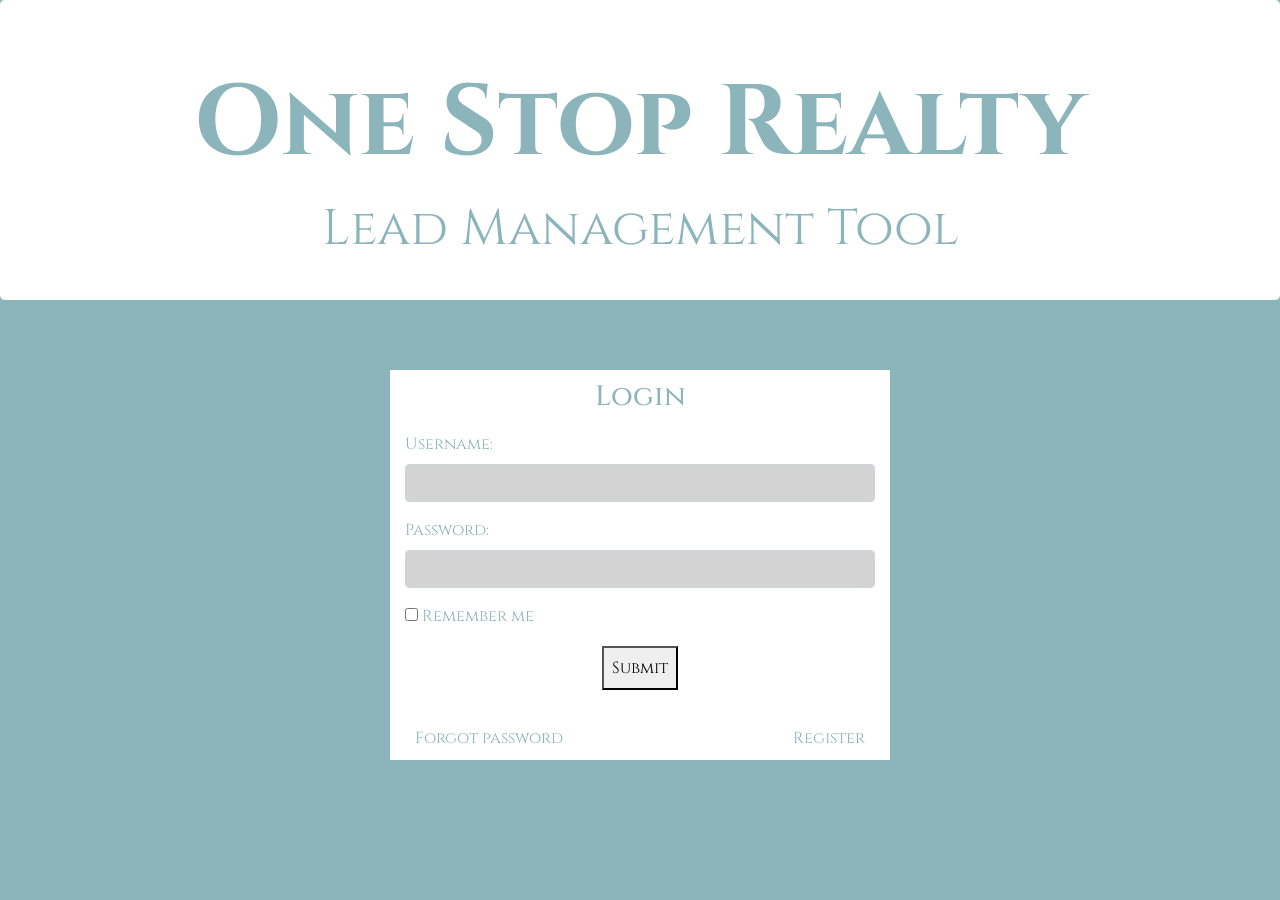
<file: index.html>
<!DOCTYPE html>
<html lang="en" dir="ltr">
  <head>
    <meta charset="utf-8">
    <!-- Latest compiled and minified CSS -->
<link rel="stylesheet" href="https://maxcdn.bootstrapcdn.com/bootstrap/4.3.1/css/bootstrap.min.css">

<!-- jQuery library -->
<script src="https://ajax.googleapis.com/ajax/libs/jquery/3.3.1/jquery.min.js"></script>

<!-- Popper JS -->
<script src="https://cdnjs.cloudflare.com/ajax/libs/popper.js/1.14.7/umd/popper.min.js"></script>

<!-- Latest compiled JavaScript -->
<script src="https://maxcdn.bootstrapcdn.com/bootstrap/4.3.1/js/bootstrap.min.js"></script>
<link href="https://fonts.googleapis.com/css?family=Cinzel" rel="stylesheet">
<link rel="stylesheet" href="css/main.css">
<link rel="stylesheet" href="css/index.css">
    <title>One Stop Realtor Login</title>
  </head>
  <body>
    <!-- font-family: 'Cinzel', serif; -->
    <div class="jumbotron vertical-align-center">
      <h1>One Stop Realty</h1>
      <p>Lead Management Tool</p>
    </div>
    <div class="container d-flex-column  form-container">
      <div class="d-flex justify-content-center">
        <h3>Login</h3>
      </div>
        <form class="Login " action="index.html" method="post">
          <div class="form-group">
            <label for="username">Username: </label>
            <input type="text" name="username" id="username" class="form-control">
          </div>
          <div class="form-group">
            <label for="password">Password: </label>
            <input type="text" name="password" id="password" class="form-control">
          </div>
          <div class="checkbox">
            <label><input type="checkbox"> Remember me</label>
          </div>
          <div class="form-group submit-button d-flex justify-content-center">
            <button name="submit" type="submit">Submit</button>
          </div>
          <div class="form-group d-flex justify-content-between bottom">
            <a href="#">Forgot password</a>
            <a href="#">Register</a>
          </div>
        </form>
    </div>
  </body>
</html>
</file>
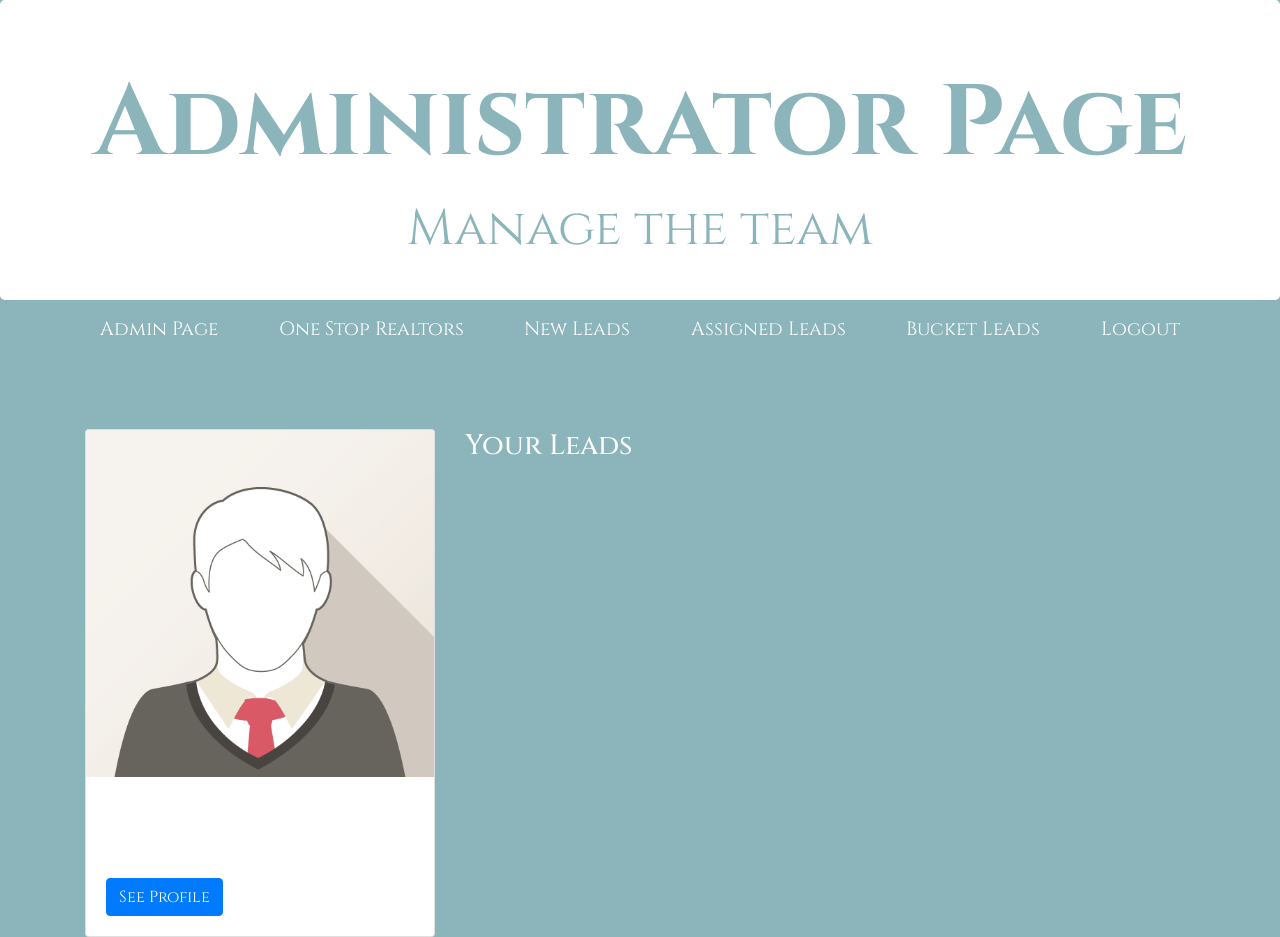
<file: admin.html>
<!DOCTYPE html>
<html lang="en" dir="ltr">
  <head>
    <meta charset="utf-8">
    <!-- Latest compiled and minified CSS -->
<link rel="stylesheet" href="https://maxcdn.bootstrapcdn.com/bootstrap/4.3.1/css/bootstrap.min.css">

<!-- jQuery library -->
<script src="https://ajax.googleapis.com/ajax/libs/jquery/3.3.1/jquery.min.js"></script>

<!-- Popper JS -->
<script src="https://cdnjs.cloudflare.com/ajax/libs/popper.js/1.14.7/umd/popper.min.js"></script>

<!-- Latest compiled JavaScript -->
<script src="https://maxcdn.bootstrapcdn.com/bootstrap/4.3.1/js/bootstrap.min.js"></script>
<link href="https://fonts.googleapis.com/css?family=Cinzel" rel="stylesheet">
<link rel="stylesheet" href="css/main.css">
<link rel="stylesheet" href="css/admin.css">
    <title>Admin Page</title>
  </head>
  <body>
    <div class="jumbotron vertical-align-center">
      <h1>Administrator Page</h1>
      <p>Manage the team</p>
    </div>

    <nav>
      <ul class="container nav-menu">
        <a href="#" ><li class="nav-active">Admin Page</li></a>
        <a href="#"><li>One Stop Realtors</li></a>
        <a href="#"><li>New Leads</li></a>
        <a href="#"><li>Assigned Leads</li></a>
        <a href="#"><li>Bucket Leads</li></a>
        <a href="#"><li>Logout</li></a>
      </ul>
    </nav>
    <div class="container">
      <div class="row">
        <div class="col-lg-4">
          <div class="card" style="width:100%">
            <img class="card-img-top" src="images/img_avatar1.png" alt="Card image">
            <div class="card-body">
              <h4 class="card-title">John Doe</h4>
              <p class="card-text">Some example text.</p>
              <a href="#" class="btn btn-primary">See Profile</a>
            </div>
          </div>
        </div>
        <div class="col-lg-8">
          <h3>Your Leads</h3>
        </div>

      </div>

    </div>


  </body>
</html>
</file>
<file: css/main.css>
body{
color:white;
background-color: #8bb4bb;
font-family: 'Cinzel', serif;
}
h1{

  font-family: 'Cinzel', serif;
}

nav{
  margin-bottom: 70px;
}

a{
  color:inherit;
  text-decoration: none;
}
a:hover{
  color:inherit;
}

.jumbotron{
  max-height: 300px;
  display:flex;
  flex-direction: column;
  justify-content:flex-start;
  align-items: center;
  background-color: white;
  margin-bottom: 0;

  color:#8bb4bb;
}
.jumbotron h1{
  font-size: 100px;
  font-weight: bold;
}

.jumbotron p{
  font-size: 50px;
  font-family: 'Cinzel', serif;
  color:#8bb4bb;
}


.nav-menu{
  display: flex;
  justify-content: space-between;
}

.nav-menu li{
  padding: 15px;
  color: white;
  background-color: #8bb4bb;
  font-size: 1.2em;
  flex:1;
  list-style: none;

}
.nav-menu a{
  text-decoration: none;
}

.nav-menu li:hover{
  background-color: white;
  color:#8bb4bb;
}
#li-active{
  background-color: white;
  color:#8bb4bb;
}


.pageHeader{
  display: flex;
  justify-content: center;
}



@media all and (max-width: 600px) {

  .nav-menu {
    flex-wrap: wrap;
  }

  .nav-menu li {
    flex-basis: 50%;
  }

}

@media all and (max-width: 400px) {
  .nav-menu > li {
    flex-basis: 100%;
  }

}
</file>
<file: css/index.css>
.form-container{
  margin-top: 70px;
  background-color: white;
  color:#8bb4bb;
  max-width: 500px;
}

.form-container h3{
  padding:10px;

}
.form-container input{
  background-color: lightgrey;

}

.submit-button{
  padding:10px;
}
.submit-button button{
  padding:8px;
}
.submit-button button:hover{
  background-color: #8bb4bb;
  color:white
}

.bottom{
  padding:10px;
}
</file>
<file: css/admin.css>
.adminForm{
  margin-top: 15px;
  padding:5px;
  background-color: lightgrey;
  color:#8bb4bb;
}
</file>
